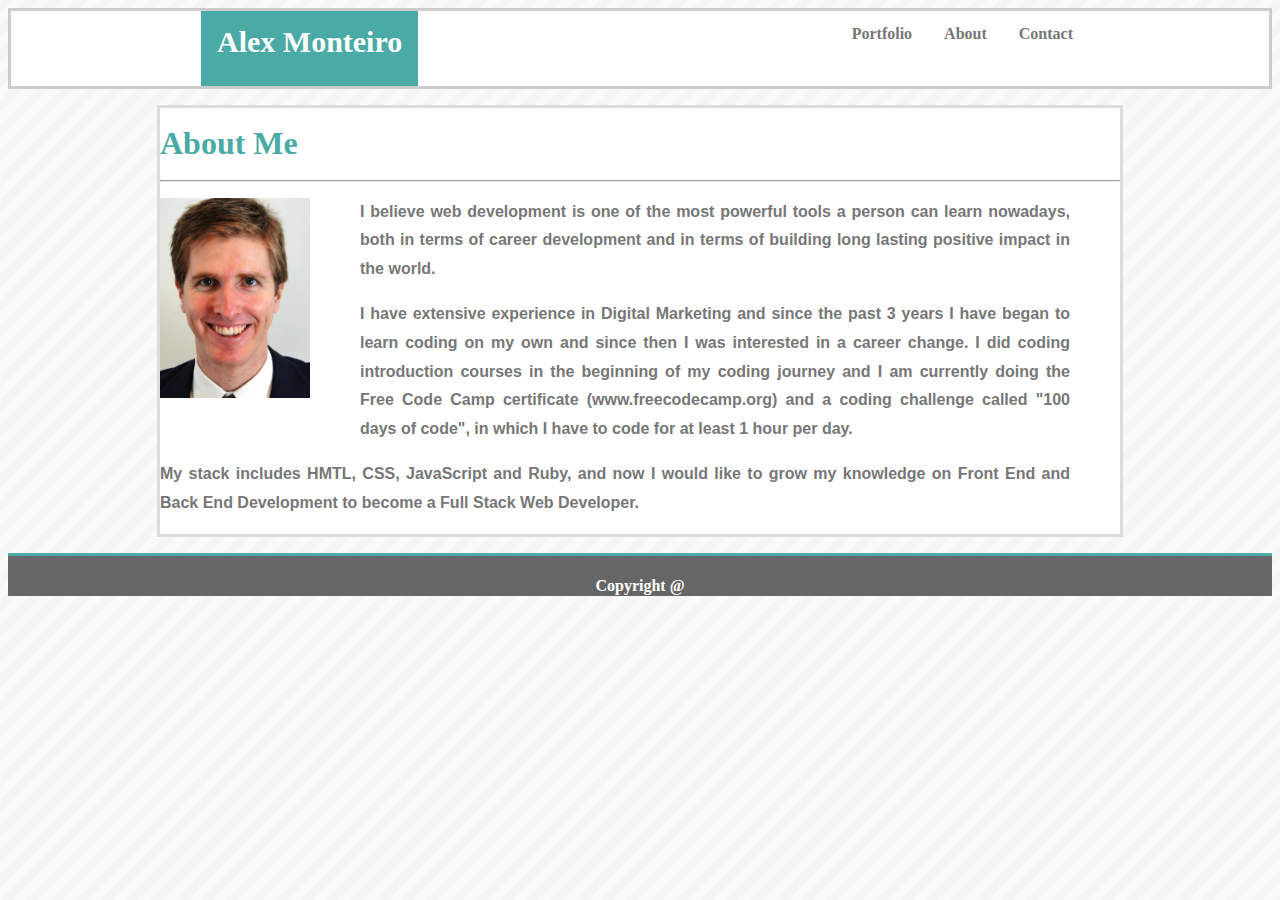
<file: index.html>
<!DOCTYPE html>
<html lang="en">
<head>
    <meta charset="UTF-8">
    <title>Alex Monteiro - Full Stack Web Developer</title>
    <link rel="stylesheet" type="text/css" href="assets/css/style.css">
</head>

<body background="assets/images/stripes-light.png">
    <header>
      <div class="menu">
        <ul>
          <li style="float:left"><a class="active" a href="index.html"><strong>Alex Monteiro<strong></a></li>
          <li style="float:right"><a class="last" href="contact.html">Contact</a></li>
          <li style="float:right"><a class="inactive" href="index.html">About</a></li>
          <li style="float:right"><a class="inactive" href="portfolio.html">Portfolio</a></li>
      </div>
      </ul>     
    </header>          
    <main> 
      <h1 class="teal">About Me</h1>
      <hr>
        <div class="container">
          <section id="main-bio">
            <img id="bio-image" src="assets/images/alex-formal.jpg" alt="alex-formal" style="width:150px;height:200px;">
            <p class="p1">  I believe web development is one of the most powerful tools a person can learn nowadays, both in terms of career development and in terms of building long lasting positive impact in the world.
            <p class="p2"> I have extensive experience in Digital Marketing and since the past 3 years I have began to learn coding on my own and since then I was interested in a career change. I did coding introduction courses in the beginning of my coding journey and I am currently doing the Free Code Camp certificate (www.freecodecamp.org) and a coding challenge called "100 days of code", in which I have to code for at least 1 hour per day.</p>
            <p class="p3">My stack includes HMTL, CSS, JavaScript and Ruby, and now I would like to grow my knowledge on Front End and Back End Development to become a Full Stack Web Developer.  </p>
          </section>
         </div>
     </main>
     <footer>
       <p class="p4"> Copyright @ </p>
     </footer>
</body>
</html>
</file>
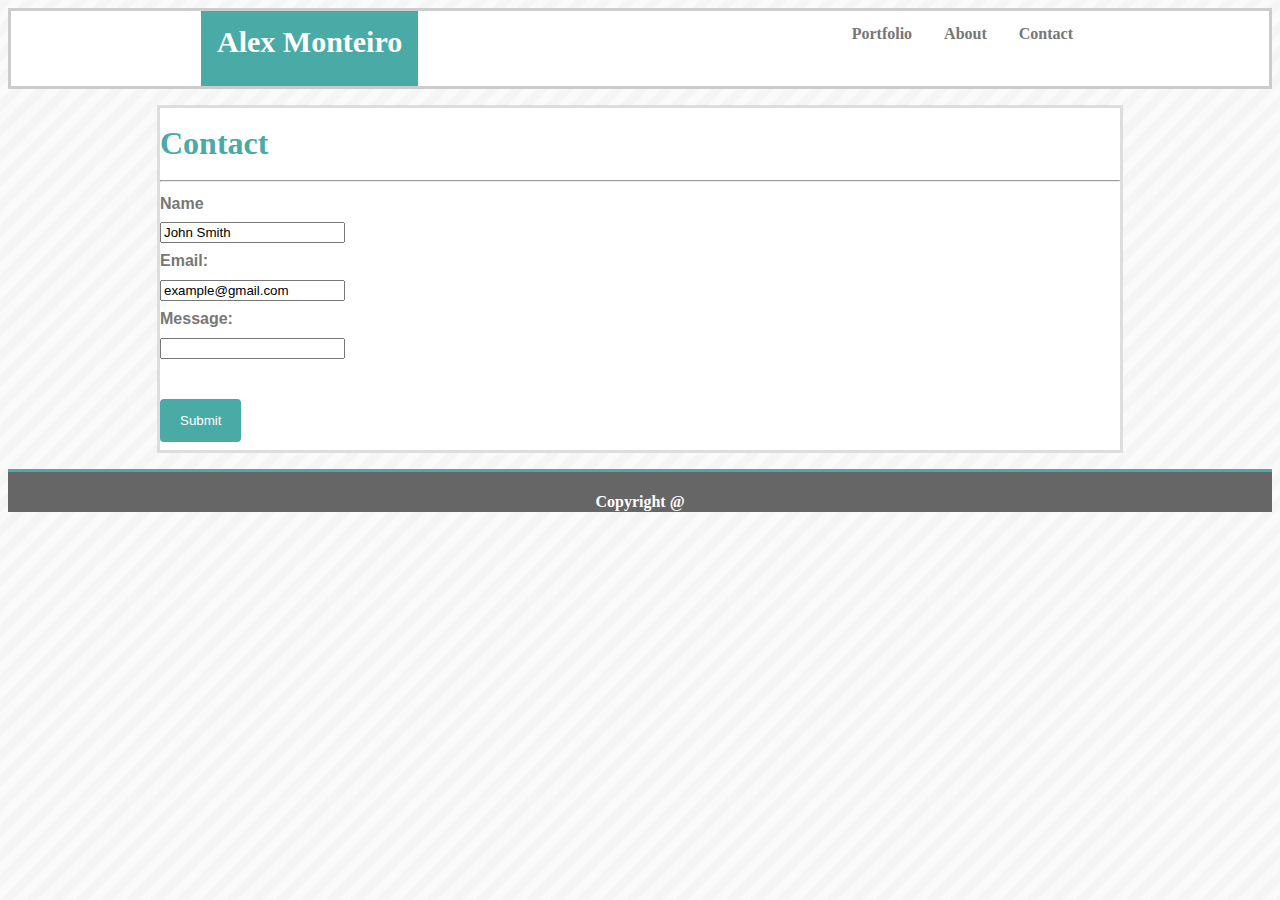
<file: contact.html>
<!DOCTYPE html>
<html lang="en">
<head>
    <meta charset="UTF-8">
    <title>Alex Monteiro - Contact</title>
    <link rel="stylesheet" type="text/css" href="assets/css/style.css">
</head>
<body background="assets/images/stripes-light.png">
   <header>
      <div class="menu">
        <ul>
          <li style="float:left"><a class="active" a href="index.html"><strong>Alex Monteiro<strong></a></li>
          <li style="float:right"><a class="last" href="contact.html">Contact</a></li>
          <li style="float:right"><a class="inactive" href="index.html">About</a></li>
          <li style="float:right"><a class="inactive" href="portfolio.html">Portfolio</a></li>
      </div>
      </ul>     
    </header>          
      <main>
        <h1 class="teal"> Contact</h1>
        <hr>
        <form>
          <form action="/action_page.php">Name<br><input type="text" name="name" value="John Smith"><br>
                                          Email:<br><input type="text" name="email" value="example@gmail.com"><br>
                                          Message:<br><input type="text" name="message" value=""><br>
                                      <br>
          <input type="submit" value="Submit">
        </form> 

       </main>
     <footer>
       <p class="p4"> Copyright @ </p>
     </footer>
</body>







</body>
</html>
</file>
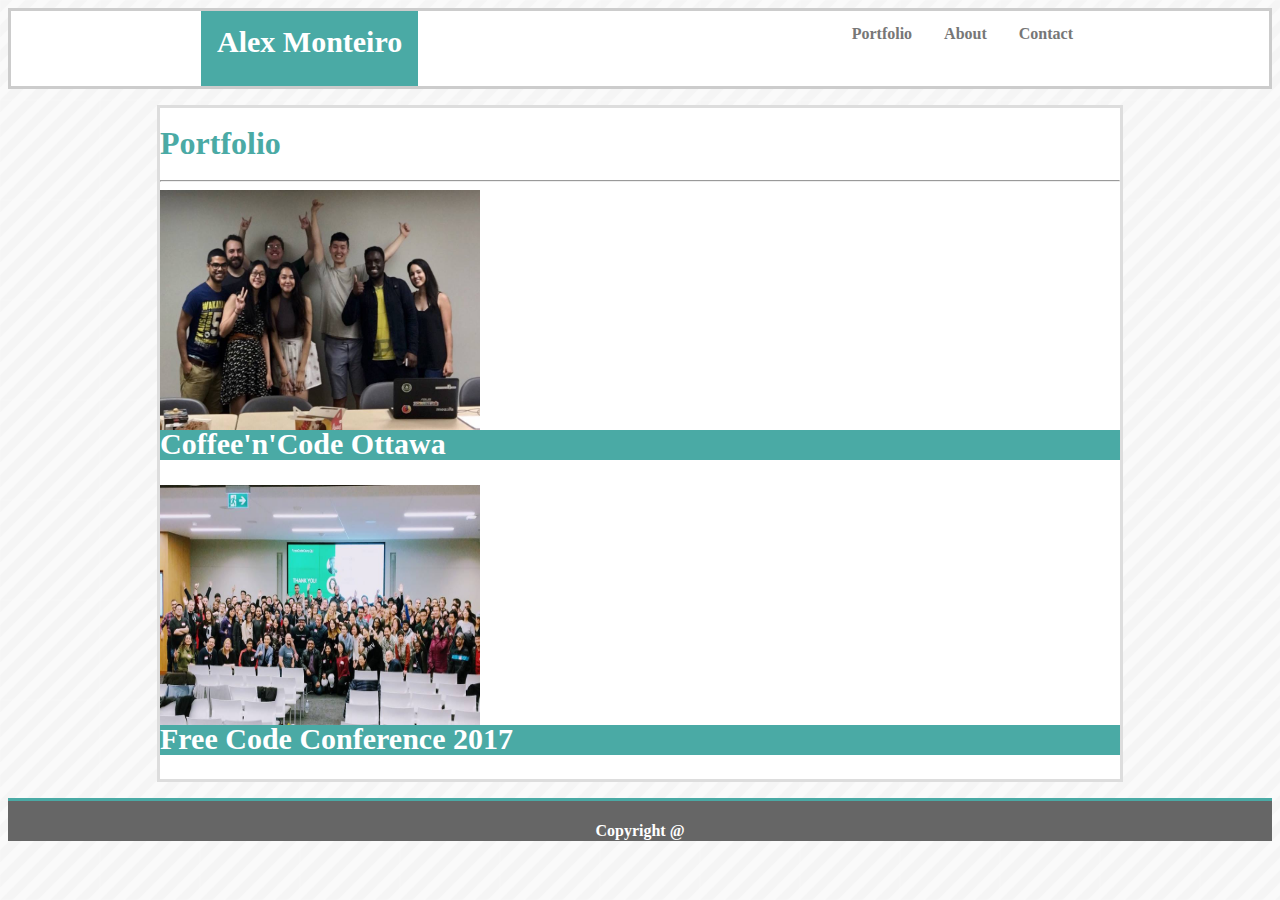
<file: portfolio.html>
<!DOCTYPE html>
<html lang="en">
<head>
    <meta charset="UTF-8">
    <title>Alex Monteiro - Portfolio</title>
   <link rel="stylesheet" type="text/css" href="assets/css/style.css">
</head>
<body background="assets/images/stripes-light.png">
    <header>
      <div class="menu">
        <ul>
          <li style="float:left"><a class="active" a href="index.html"><strong>Alex Monteiro<strong></a></li>
          <li style="float:right"><a class="last" href="contact.html">Contact</a></li>
          <li style="float:right"><a class="inactive" href="index.html">About</a></li>
          <li style="float:right"><a class="inactive" href="portfolio.html">Portfolio</a></li>
      </div>
      </ul>     
    </header>            
      <main>
        <h1 class="teal"> Portfolio</h1>
        <hr>
         <div class="container2">
          <img src="assets/images/coffee-n-code-ottawa.jpg" alt="coffee-n-code-ottawa" style="width:320px;height:240px;">
           <h2 class="clear active2"> Coffee'n'Code Ottawa </h2>
           <img src="assets/images/free-code-conference-2017.jpg" alt="free-code-conference-2017" style="width:320px;height:240px;">
        <h2 class="clear active2"> Free Code Conference 2017</h2>
        </div>
       </main>
      <footer>
       <p class="p4"> Copyright @ </p>
     </footer>
</body>
</html>
</file>
<file: assets/css/style.css>
ul {
    list-style-type: none;
    overflow: hidden;
    background-color: #ffffff;
    border-color: #cccccc;
    border-style: solid;
    height: 75px;
    margin-top: 0px;
    margin-left: 0px;
    margin-right: 0px;
    margin-bottom: 16px;
}

li {
    float: left;
}

li a {
    display: block;
    color: #777777;
    text-align: center;
    padding: 14px 16px;
    text-decoration: none;
}

li a:hover:not(.active) {
    background-color: #4aaaa5;
    color: white;
}

li a:hover:not(.inactive) {
    background-color: #4aaaa5;
    color: white;
}

li a:hover:not(.last) {
    background-color: #4aaaa5;
    color: white;
}

.active {
    background-color: #4aaaa5;
    height: 75px;
    color: white;
    margin-left: 150px;
    font-size: 30px;
}

.active2 {
    background-color: #4aaaa5;
    width: 100%;
    height: 30px;
    color: white;
    font-size: 30px;
   
}

.inactive {
    height: 75px;
}


.last {
    margin-right: 180px;
    height: 75px;
}


body {
    /*width: 960px;*/
}

h1, h2, header {
    /*background-color: #4aaaa5;*/
    font-family: 'Georgia', Times, Times New Roman, serif;
    /*width: 960px;*/
    /*color: white;*/
    margin-left: auto;
    margin-right: auto;    
}

main {
    background-color: #ffffff;
    border-color: #dddddd;
    border-style: solid;
    color: #777777;
    font-family: 'Arial', 'Helvetica Neue', Helvetica, sans-serif;
    line-height: 1.8em;
    width: 960px;
    margin-left: auto;
    margin-right: auto;
 
     }
 
footer {
    background-color: #666666;
    width: 100%;
    text-align: center;
    margin: 0 auto;
    height: 40px;
    border-top-color: #4aaaa5;
    border-top-style: solid;
    margin-top: 16px;
    
}

img {
    float: left;
    clear: both;    
}

.clear {
    clear: both;
}

.teal {
    color: #4aaaa5;
    font-weight: bold;
}

.p1 { 
    margin-left: 200px;
    margin-right: 50px;
    text-align: justify;
    text-justify: inter-word; 
}

.p2 { 
    margin-left: 200px;
    margin-right: 50px;
    text-align: justify;
    text-justify: inter-word; 
}

.p3 { 
    margin-left: 0px;
    margin-right: 50px;
    text-align: justify;
    text-justify: inter-word; 
}

.p4 {
    padding-top: 5px;
    color: white;
}

input[type=submit] {
    background-color: #4aaaa5;
    color: white;
    padding: 14px 20px;
    margin: 8px 0;
    border: none;
    border-radius: 4px;
    cursor: pointer;
}

/*input {
    width:50%;
}*/
</file>
